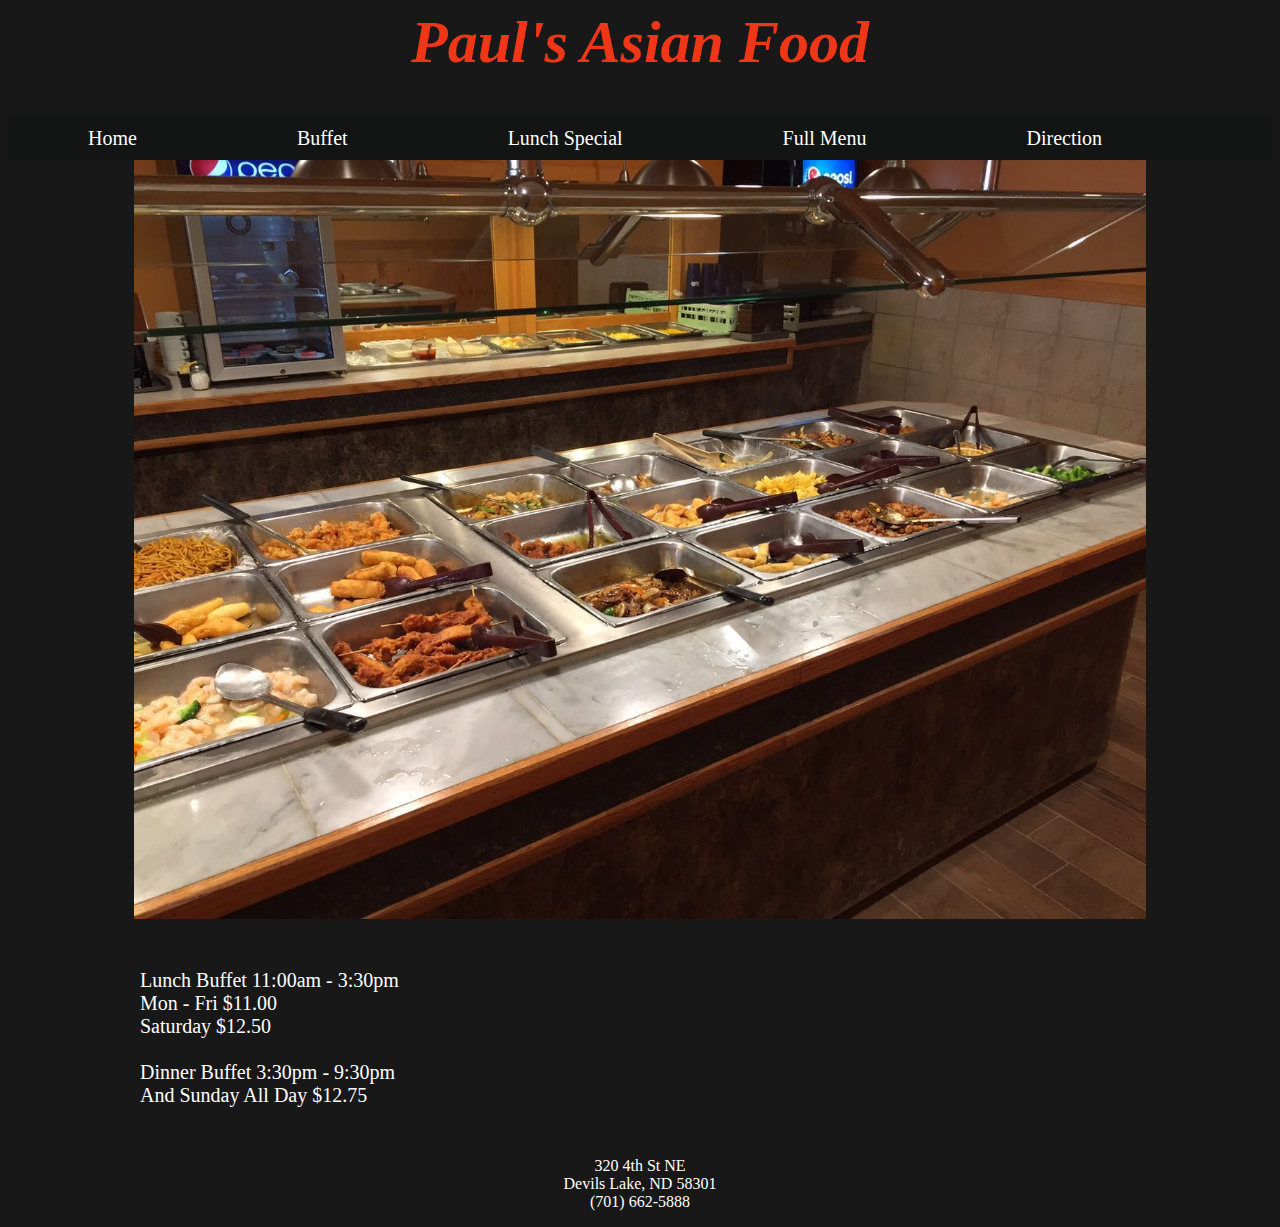
<file: Restaurant buffet.html>
<html>
  <head>
    <title>
      Buffet
    </title>

    <style>
    h1 {
      color: #ef3617;
      font-size: 60px;
      font-style: italic;
      text-align: center;
    }

    body {
      background-color: #181819;
    }

    #main ul {
          list-style-type: none;
          margin: 0;
          padding: 0;
          overflow: hidden;
          background-color: #131414;
    }

    #main li {
          float: left;
    }

    #main li a {
          font-size: 20px;
          display: inline-block;
          color: white;
          text-align: center;
          padding: 10px 80px 10px 80px;
          text-decoration: none;
    }

    #main li a:hover {
          background-color: #ef3617;
    }

    #price {
      color: white;
      font-size: 20px;
      width: 1000px;
      margin-left: auto;
      margin-right: auto;
    }

    img {
      display: block;
      margin: 0px auto 50px auto;
      width: 80%;
    }

    #ending {
      color: white;
      width: 1000px;
      margin: 50px auto 10px auto;
    }

    </style>
  </head>

  <body>
    <h1>
      Paul's Asian Food
    </h1>

    <div id="main">
      <ul>
        <li><a href="index.html">Home</a></li>
        <li><a href="Restaurant%20buffet.html">Buffet</a></li>
        <li><a href="Restaurant%20lunch.html">Lunch Special</a></li>
        <li><a href="Restaurant%20menu.html">Full Menu</a></li>
        <li><a href="Direction.html">Direction</a></li>
      </ul>
    </div>

    <img src="buffetH.jpg">

    <div id="price">
      Lunch Buffet 11:00am - 3:30pm<br>
      Mon - Fri $11.00<br>
      Saturday $12.50<br>
      <br>
      Dinner Buffet 3:30pm - 9:30pm<br>
      And Sunday All Day $12.75<br>
    </div>

    <div id="ending">
      <p style="text-align:center;">
      320 4th St NE<br>
      Devils Lake, ND 58301<br>
      (701) 662-5888</p>
    </div>

  </body>
</html>
</file>
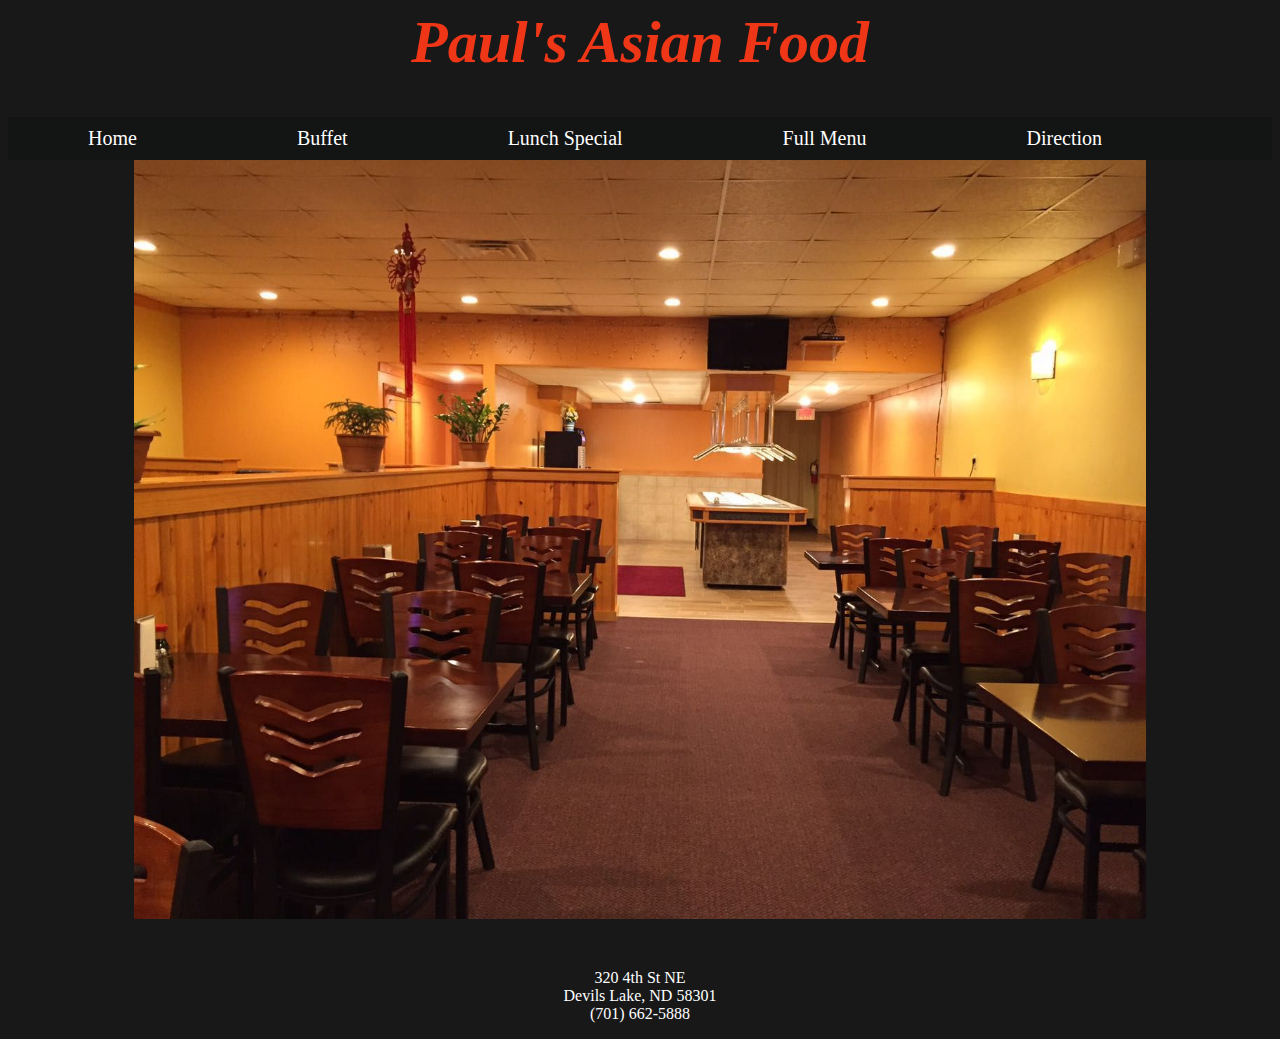
<file: Restaurant home.html>
<html>
  <head>
    <title>
      Welcome to Paul's Asian Food
    </title>

    <style>
    h1 {
      color: #ef3617;
      font-size: 60px;
      font-style: italic;
      text-align: center;
    }

    body {
      background-color: #181819;
    }

    #main ul {
          list-style-type: none;
          margin: 0;
          padding: 0;
          overflow: hidden;
          background-color: #131414;
    }

    #main li {
          float: left;
    }

    #main li a {
          font-size: 20px;
          display: inline-block;
          color: white;
          text-align: center;
          padding: 10px 80px 10px 80px;
          text-decoration: none;
    }

    #main li a:hover {
          background-color: #ef3617;
    }

    img {
      display: block;
      margin: 0px auto 50px auto;
      width: 80%;
    }

    #ending {
      color: white;
      width: 1000px;
      margin: 50px auto 10px auto;
    }

    </style>
  </head>


  <body>
    <h1>
      Paul's Asian Food
    </h1>
    <div id="main">
      <ul>
        <li><a href="testingLikes.html">Home</a></li>
        <li><a href="Restaurant%20buffet.html">Buffet</a></li>
        <li><a href="Restaurant%20lunch.html">Lunch Special</a></li>
        <li><a href="Restaurant%20menu.html">Full Menu</a></li>
        <li><a href="Direction.html">Direction</a></li>
      </ul>
    </div>

<img src="tables.jpg">

    <div id="ending">
      <p style="text-align:center;">
      320 4th St NE<br>
      Devils Lake, ND 58301<br>
      (701) 662-5888</p>
    </div>

  </body>
</html>
</file>
